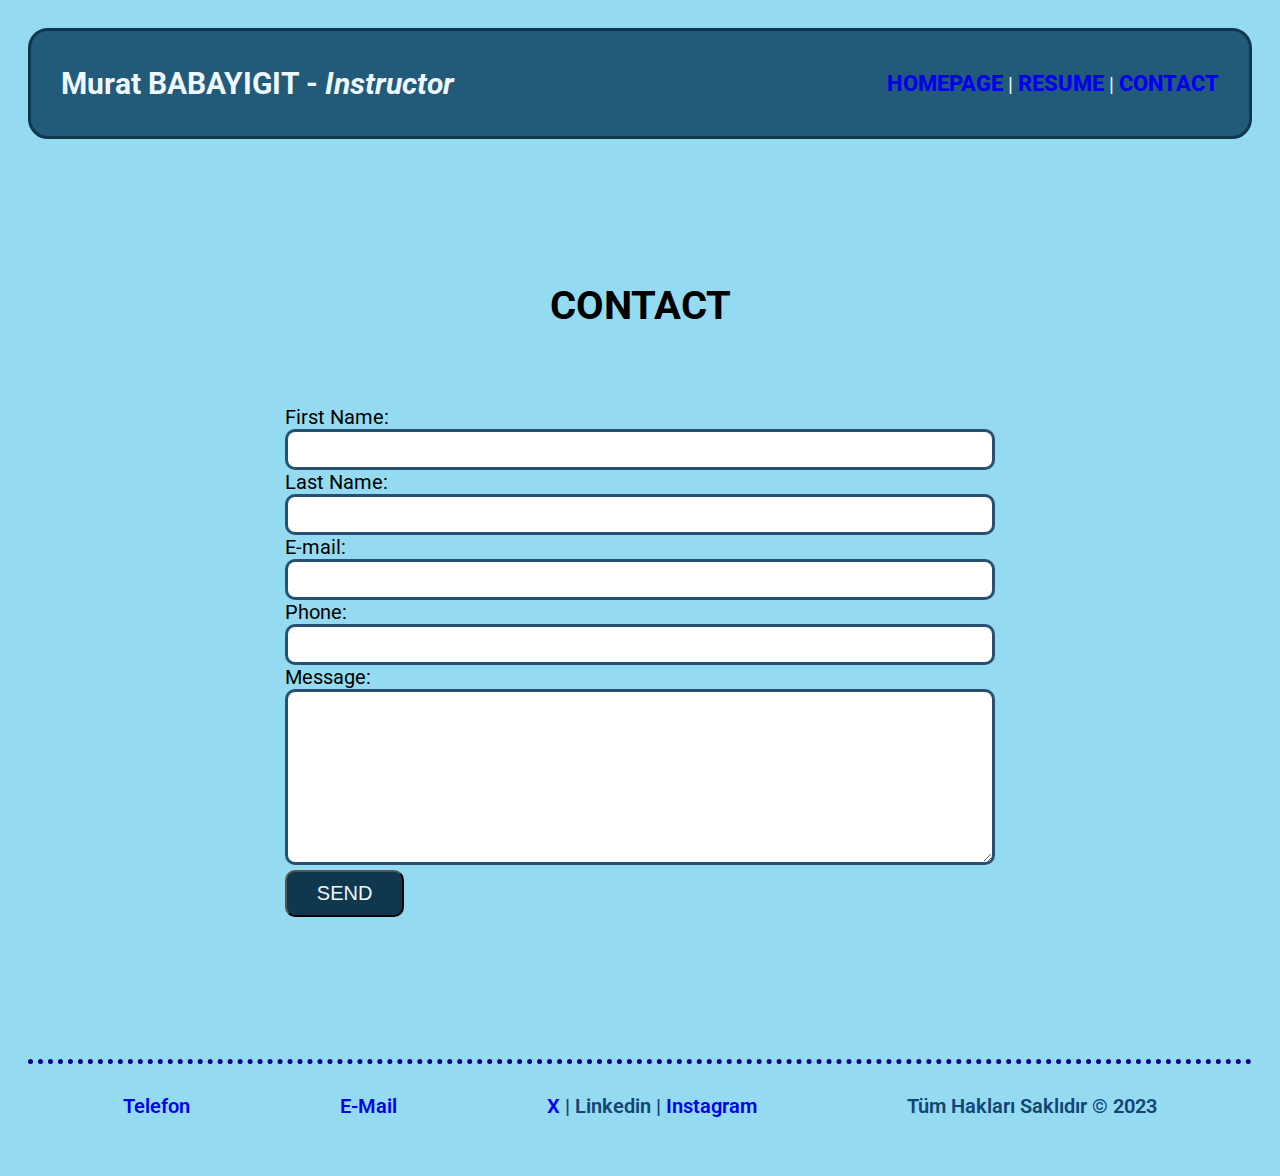
<file: contact.html>
<!DOCTYPE html>
<html lang="en">
<head>
    <meta charset="UTF-8">
    <meta name="viewport" content="width=device-width, initial-scale=1.0">
    <title>Murat BABAYIGIT - Contact</title>
    <link rel="stylesheet" href="assets/css/style.css">
</head>
<body >
  
    
    <div class="header"> 
        <div class="name"><h2>Murat BABAYIGIT - <i>Instructor</i></h2></div>
        <div class="menu"><a href="index.html">HOMEPAGE</a> | <a href="resume.html" target="_blank">RESUME</a> | <a href="contact.html" target="_blank">CONTACT</a></div>       
    </div>
    <br><br><br><br>
    <div class="content"> 
        <h1>CONTACT</h1>
        <div class="contactForm">
        <form action="saveDB.aspx">
            <div class="form-row">
                <div> <label for="firstname">First Name:</label></div>
                <input type="text" name="firstname" id="">
            </div>
            <div class="form-row">
                <div><label for="lastname">Last Name:</label></div>
                <input type="text" name="lastname" id="">
            </div>
            <div class="form-row">
                <div><label for="email">E-mail:</label></div>
                <input type="email" name="email" id="">
            </div>
            <div class="form-row">
                <div><label for="phone">Phone:</label></div>
                <input type="tel" name="phone" id="">
            </div>
            <div class="form-row">
                <div><label for="message">Message:</label></div>
                <textarea name="mesage" id="" cols="20" rows="10"></textarea>
            </div>
            <div><button type="submit">SEND</button></div>
        </form>
    </div>
        <!-- HTML Dosyalarına yorum eklemek için VSCODE kullanırken Shift+Alt+A tuşlarına basılırsa otomaitk gelir. -->
        








    
    
    
    </div>
    <br><br><br>
    <div class="footer"> 
        <div class="phone"><a href="tel:+905355555555">Telefon</a></div>
        <div class="mail"><a href="mailto:murat@murat.com">E-Mail</a></div>
        <div class="social"><a href="https://www.twitter.com" target="_blank">X</a> |<a href="https://www.linkedin.com/muratbabayigit" target="_blank"></a> Linkedin | <a href="https://www.instagram.com" target="_blank">Instagram</a></div>
        <div class="copyright">Tüm Hakları Saklıdır © 2023</div> 
     </div>
    <!-- Auto Save kapalı ise  CTRL+S tuşlarına basılınca dosyayı kaydeder-->
    
    

    </body>
</html>
</file>
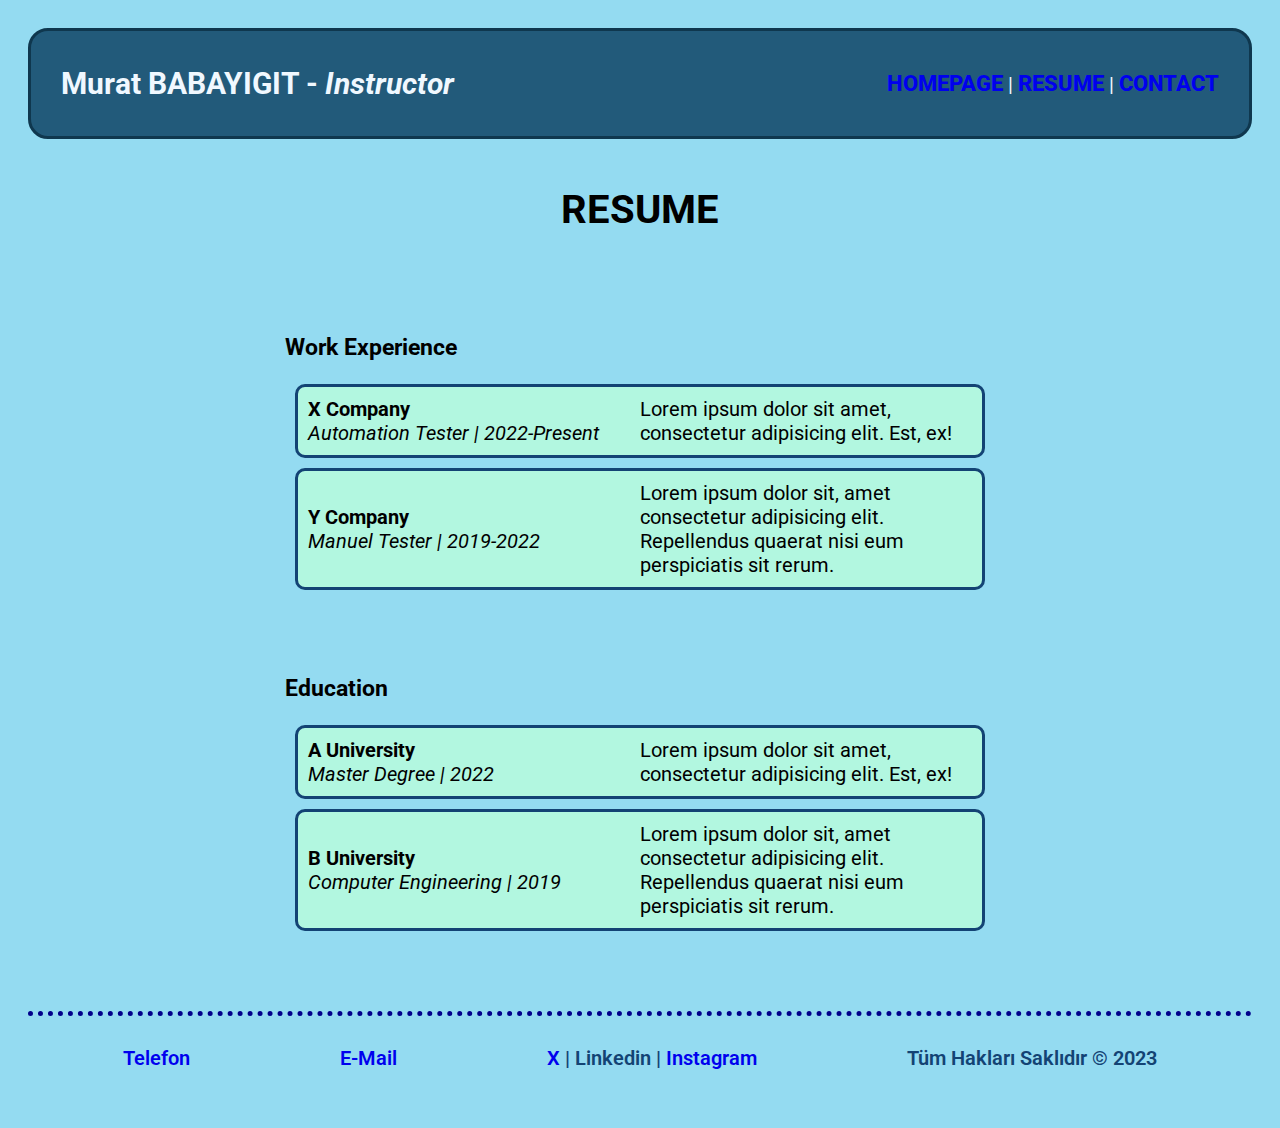
<file: resume.html>
<!DOCTYPE html>
<html lang="en">
<head>
    <meta charset="UTF-8">
    <meta name="viewport" content="width=device-width, initial-scale=1.0">
    <title>MURAT BABAYIGIT - Resume</title>
    <link rel="stylesheet" href="assets/css/style.css">
</head>
<body>
 
    
    <div class="header"> 
        <div class="name"><h2>Murat BABAYIGIT - <i>Instructor</i></h2></div>
        <div class="menu"><a href="index.html">HOMEPAGE</a> | <a href="resume.html" target="_blank">RESUME</a> | <a href="contact.html" target="_blank">CONTACT</a></div>        
    </div>
    
    <div class="content">
        <h1>RESUME</h1>
        <div class="section">
            <h3>Work Experience</h3>
            <div class="card">
                <div class="left"><b>X Company</b><br><i>Automation Tester | 2022-Present</i></div>
                <div class="right">Lorem ipsum dolor sit amet, consectetur adipisicing elit. Est, ex!</div>

            </div>
            <div class="card">
                <div class="left"><b>Y Company</b><br><i>Manuel Tester | 2019-2022</i></div>
                <div class="right">Lorem ipsum dolor sit, amet consectetur adipisicing elit. Repellendus quaerat nisi eum perspiciatis sit rerum.</div>
            </div>




        </div>

        <div class="section">
            <h3>Education</h3>
            <div class="card">
                <div class="left"><b>A University</b><br><i>Master Degree | 2022 </i></div>
                <div class="right">Lorem ipsum dolor sit amet, consectetur adipisicing elit. Est, ex!</div>

            </div>
            <div class="card">
                <div class="left"><b>B University</b><br><i>Computer Engineering | 2019</i></div>
                <div class="right">Lorem ipsum dolor sit, amet consectetur adipisicing elit. Repellendus quaerat nisi eum perspiciatis sit rerum.</div>
            </div>


        </div>










        
    </div>
   
    <div class="footer"> 
        <div class="phone"><a href="tel:+905355555555">Telefon</a></div>
        <div class="mail"><a href="mailto:murat@murat.com">E-Mail</a></div>
        <div class="social"><a href="https://www.twitter.com" target="_blank">X</a> |<a href="https://www.linkedin.com/muratbabayigit" target="_blank"></a> Linkedin | <a href="https://www.instagram.com" target="_blank">Instagram</a></div>
        <div class="copyright">Tüm Hakları Saklıdır © 2023</div> 
     </div>
    <!-- Auto Save kapalı ise  CTRL+S tuşlarına basılınca dosyayı kaydeder-->
    
    
   
    </body>
</html>
</file>
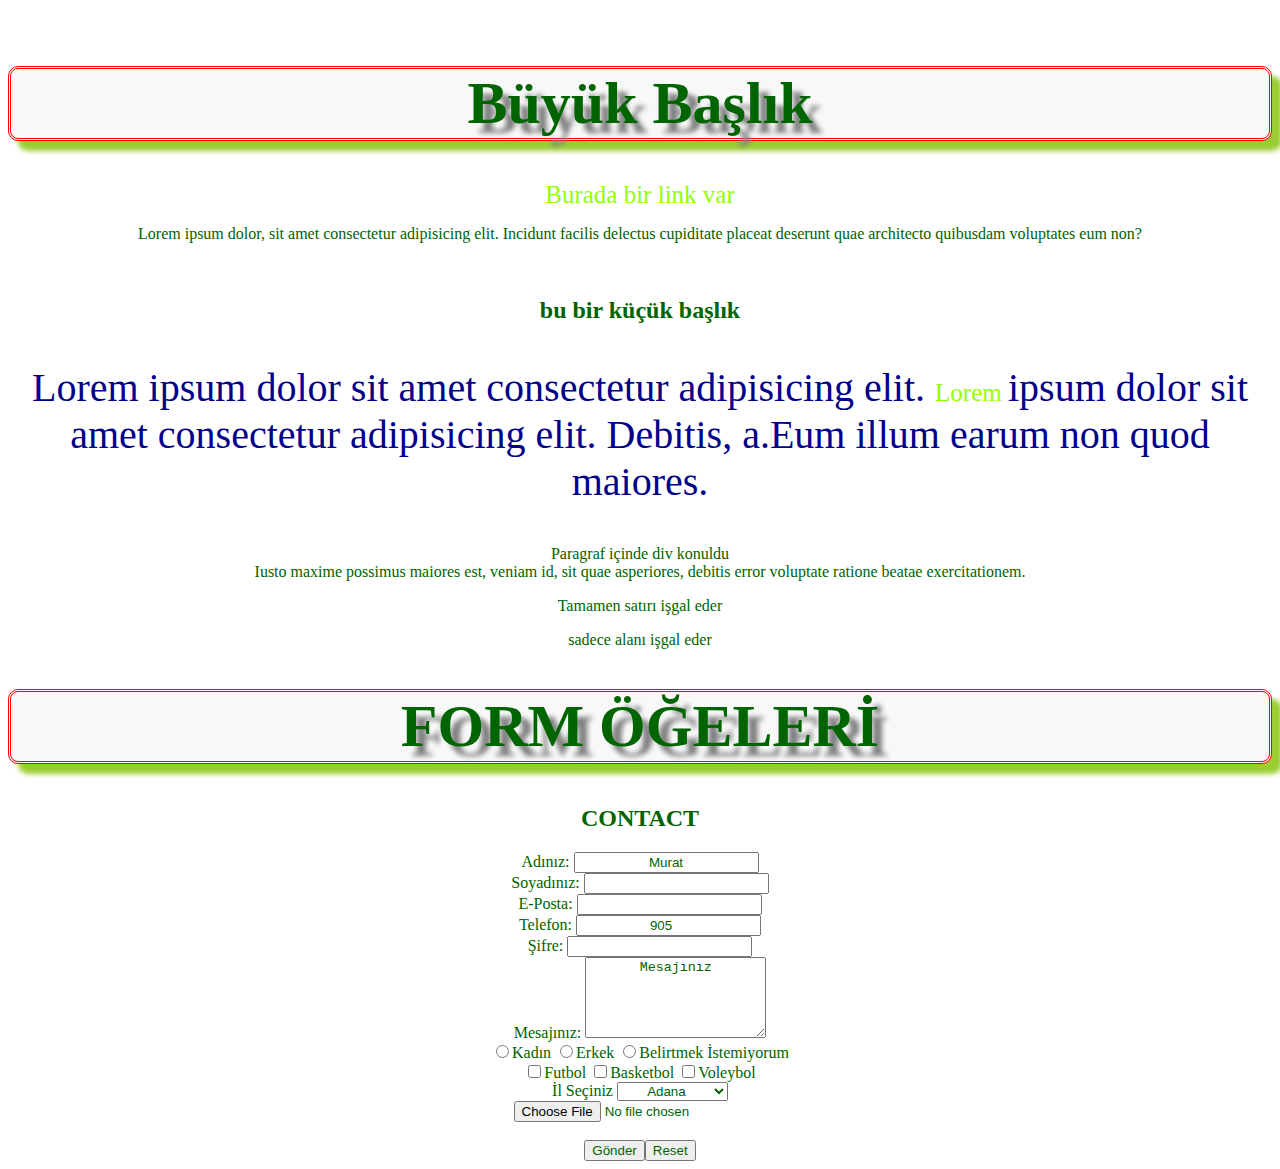
<file: test.html>
<!DOCTYPE html>
<html lang="en">
<head>
    <meta charset="UTF-8">
    <meta name="viewport" content="width=device-width, initial-scale=1.0">
    <title>Document</title>
    <link rel="stylesheet" href="assets/css/teststyle.css">
</head>
<body>
  <br>
        <h1>Büyük Başlık</h1>
<a href="deneme.html">Burada bir link var</a>
        <p>Lorem ipsum dolor, sit amet consectetur adipisicing elit. Incidunt facilis delectus cupiditate placeat deserunt quae architecto quibusdam voluptates eum non?</p>
  <br><h2>bu bir küçük başlık</h2>
  <p class="t127">Lorem ipsum dolor sit amet consectetur adipisicing elit. <a href="ka.html">Lorem </a>ipsum dolor sit amet consectetur adipisicing elit. Debitis, a.Eum illum earum non quod maiores. <div>Paragraf içinde div konuldu</div>Iusto maxime possimus maiores est, veniam id, sit quae asperiores, debitis error voluptate ratione beatae exercitationem.</p>
  <div ><p>Tamamen satırı işgal eder</p></div>
  <span><p>sadece alanı işgal eder</p></span>
  <h1>FORM ÖĞELERİ</h1>
  <h2>CONTACT</h2>
<form action="">
<label for="">Adınız:</label>
<input type="text" name="" id="" value="Murat">
<br><label for="">Soyadınız: </label>
<input type="text" name="" id="">
<br><label for="">E-Posta: </label>
<input type="email" name="" id="">
<br><label for="">Telefon: </label>
<input type="number" name="" id="" value="905">
<br><label for="">Şifre: </label>
<input type="password" name="" id="">
<br><label for="">Mesajınız: </label>
<textarea name="mesaj" rows="5">Mesajınız</textarea>
<br>
<input type="radio" name="cinsiyet" id="K">Kadın
<input type="radio" name="cinsiyet" id="E">Erkek
<input type="radio" name="cinsiyet" id="N">Belirtmek İstemiyorum

<br>
<input type="checkbox" name="hobiler" id="">Futbol
<input type="checkbox" name="hobiler" id="">Basketbol
<input type="checkbox" name="hobiler" id="">Voleybol

<br><!-- Açılır menüden veri seçtirme işlemi -->
<label for="">İl Seçiniz</label>
<select name="iller" id="ayni">


<option value="01">Adana</option>
<option value="02">Adıyaman</option>
<option value="03">Afyonkarahisar</option>
<option value="04">Ağrı</option>
<option value="71">Kırıkkale</option>
</select>

<br>
<input type="file" name="" id="">
<br>

<br><input type="button" value="Gönder"><input type="reset" value="Reset">












</form>




    

</body>
</html>
</file>
<file: assets/css/style.css>
/*   Yorum Satırı */

@import url('https://fonts.googleapis.com/css2?family=Roboto:ital,wght@1,100;1,300;1,400;1,500;1,700;1,900&display=swap');

body{
    font-family: 'Roboto', sans-serif;
    font-size: 20px;
    padding: 20px;
    background-color: rgb(148, 219, 241);
    
}

*{
    box-sizing: border-box;
}

a{
    text-decoration: none;
}
a:hover {
    text-decoration: underline;
}

input, textarea{
    border: 3px solid rgb(39, 80, 114);
    border-radius: 10px;
    padding: 10px 30px;
    width: 100%;
    
}

button{
    background-color: rgb(15, 55, 78);
    color: aliceblue;
    font-size: 20px;
    border-radius: 10px;
    padding: 10px 30px;
}

.header {
    display: flex; /* default (varsayılan ayar) olarak row yapar flex-direction yazmaya gerek yok */
    justify-content: space-between;
    align-items: center;
    border: 3px solid rgb(15, 55, 78);
    background-color: rgb(34, 90, 122);
    color: aliceblue;
    padding: 10px 30px;
    border-radius: 20px;

   
}

.footer {
    display: flex;
    justify-content: space-around;
    border-top: 5px dotted darkblue;
    color: rgb(19, 67, 116);
    padding: 30px 20px;
    margin-top: 50px;
    font-weight: 600;
}
.menu a {
    font-weight:800;
    font-size: 22px;
}

.menu a:visited {
    color:antiquewhite;
}

.menu a:hover {
    color:chocolate;
}

.content  {
    display: flex;
    flex-direction: column;
    align-items: center;
    padding: 20px;
    gap: 50px;
    
}
.content .about {
    display: flex;
    align-items: center;
    padding: 20px;
    gap: 50px;
    width: 60%;
}

.about img {
    width: 500px;
    height: 500px;
    border: 5px solid rgb(19, 67, 116);
    border-radius: 250px;
}

.section {
   width: 60%;
}
.section .card {
    display: flex;
    border: 3px solid rgb(19, 67, 116);
    border-radius: 10px; 
    background-color: rgb(178, 247, 224);
    padding: 10px;
    margin: 10px;
    align-items: center;
}
.section .card .left {
    flex:2
}
.section .card .right {
    flex:2
}

.contactForm {
 
    width: 60%;

}
</file>
<file: assets/css/teststyle.css>
/* Shift+Alt+A yorum satırı formatını getirir */



h1 {
    background-color: rgb(248, 248, 248);
    text-align: center;
    font-weight: 800;
    font-size: 60px;
    border: 3px double red;
    border-radius: 10px;
    text-shadow: 10px 10px 5px gray;
    box-shadow: 10px 10px 5px yellowgreen;
    
}

* {
    text-align: center;
    color: darkgreen;
}

a{
    color: rgb(147, 255, 5);
    text-decoration:none;
    font-size: 25px;
}

.t127 {
    color: darkblue;
    font-size: 40px;
}
</file>
